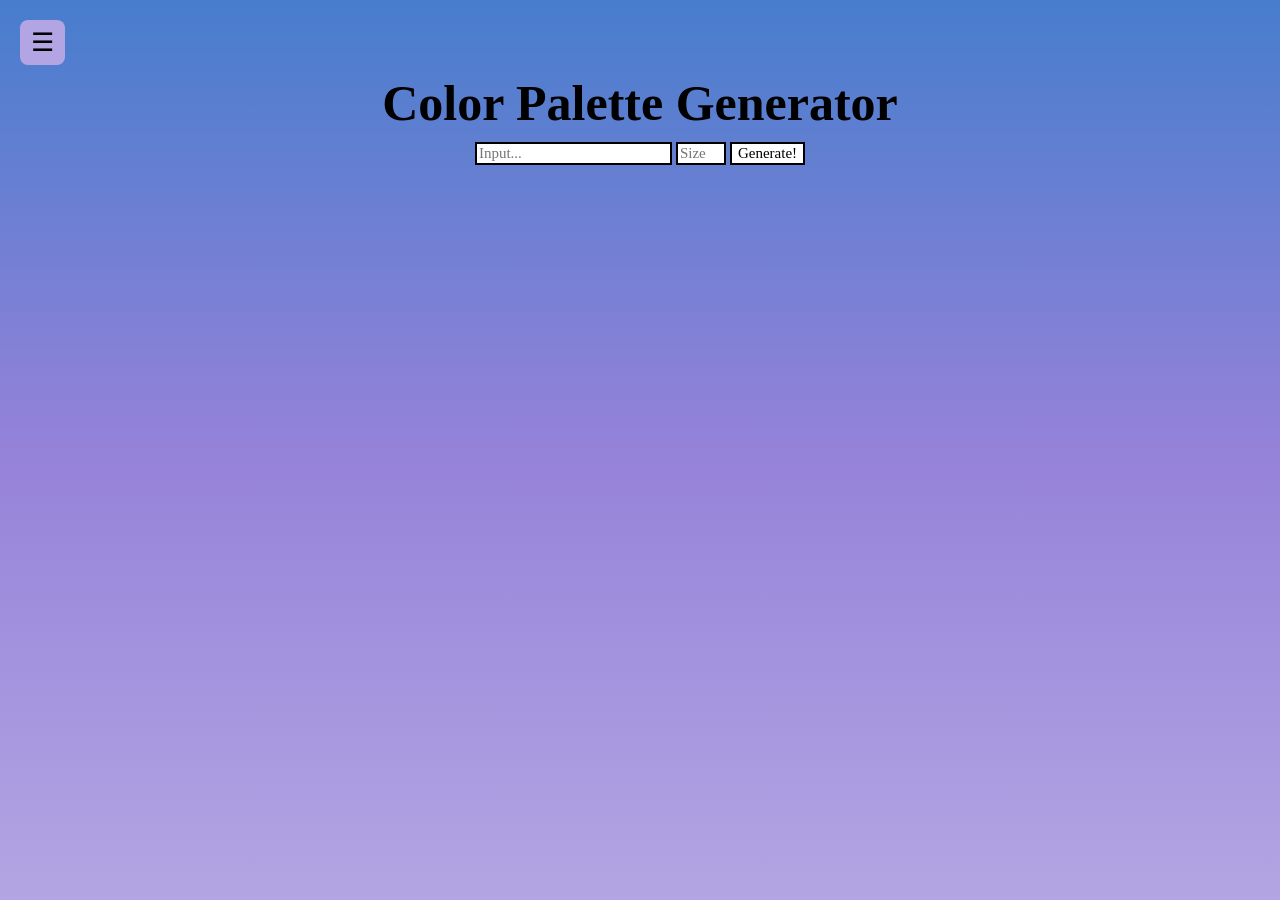
<file: index.html>
<!--HTML for the Main Page-->

<!DOCTYPE html>
<html lang="en">
<head>
  <meta charset="UTF-8">
  <meta name="viewport" content="width=device-width, initial-scale=1.0">
  <title>Color Palette Generator</title>
  <link rel="stylesheet" href="styles.css">
</head>
<body>

  <button id="toggleBtn" class="floating-toggle">☰</button>

  <div class="sidebar" id="sidebar">
    <nav class="nav-links">
      <a href="index.html">Home</a>
      <a href="about.html">About</a>
    </nav>
  </div>

  <h1 id="mainTitle">Color Palette Generator</h1>

  <form id="colorForm">
    <input type="text" id="userInput" placeholder="Input..." required>
    <input type="number" id="userSize" placeholder="Size" min="4" max="10" required>
    <button type="submit" id="genBtn">Generate!</button>
  </form>

  <div id="colorContain"></div>

  <div class="circular-menu" id="circularMenu">
    <button id="mainActionBtn" class="menu-btn">+</button>
    <button id="copyAction" class="menu-item">Copy</button>
    <button id="saveAction" class="menu-item">Save</button>
    <button id="shareAction" class="menu-item">Share</button>
  </div>


<a href="https://www.instagram.com/tinyspacegremlin" target="_blank" id="watermark">
  <img src="images/watermark.jpg" alt="Watermark">
</a>

  <script src="script.js"></script>
</body>
</html>
</file>
<file: styles.css>
/*General Styles */

body {
  background-image: linear-gradient( 180deg, #477DCD, #9582D9, #B3A5E3);
  text-align: center;
  padding: 20px;
  height: 100%;
  margin: 0;
  background-repeat: no-repeat;
  background-attachment: fixed;
}


#mainTitle {
  font-family: 'Rockwell';
  font-size: 50px;
  padding: 20px;
  margin-bottom: -15px;
  
}

#genBtn {
  font-family: 'Century Gothic';
  background: #FFFFFF;
  border: #000 solid 2px;
  font-size: 15px;
  margin-top: 5px;
}

#userInput {
  font-family: 'Century Gothic';
  background: #FFFFFF;
  border: #000 solid 2px;
  font-size: 15px;
}

#userSize {
  font-family: 'Century Gothic';
  background: #FFFFFF;
  border: #000 solid 2px;
  font-size: 15px;
}

#colorContain {
  padding: 15px;
  display: flex;
  justify-content: center;
  flex-wrap: wrap;
  margin-top: 30px;
  max-width: 100%;
}

.colorBox {
  width: 80px;
  height: 80px;
  margin: 5px;
  border-radius: 20px;
  border: #000000 solid 3px;
}

/* Floating Toggle Button */
.floating-toggle {
  position: fixed;
  top: 20px;
  left: 20px;
  width: 45px;
  height: 45px;
  font-size: 26px;
  background-color: #B3A5E3;
  color: #000000;
  border: none;
  border-radius: 8px;
  cursor: pointer;
  z-index: 1100;
}

/* Sidebar */
.sidebar {
  position: fixed;
  top: 0;
  left: 0;
  width: 200px;
  height: 100vh;
  background-color: #A3BEE6;
  transform: translateX(-240px);
  transition: transform 0.3s ease;
  padding-top: 80px;
  z-index: 1000;
}

.sidebar.active {
  transform: translateX(0);
}

.nav-links {
  display: flex;
  flex-direction: column;
  padding-left: 5px;
}

.nav-links a {
  color: #000000;
  font-family: 'Century Gothic';
  text-decoration: none;
  font-size: 22px;
  margin-bottom: 20px;
}

.nav-links a:hover {
  color: #FFFFFF;
}

/* Circular Action Menu */

.circular-menu {
  position: fixed;
  bottom: 40px;
  left: 40px;
  width: 80px;
  height: 80px;
  display: none;
}

/* Main + button */
.menu-btn {
  width: 70px;
  height: 70px;
  border-radius: 40%;
  background: #477DCD;
  color: #593CC3;
  font-size: 36px;
  border: none;
  cursor: pointer;
  position: absolute;
  bottom: 0;
  right: 0;
  z-index: 10;
  transition: transform 0.35s ease;
}

.circular-menu.active .menu-btn {
  transform: rotate(45deg);
  background-color: #593CC3;
  color: #477DCD;
}

/* Action buttons */
.menu-item {
  position: absolute;
  width: 55px;
  height: 55px;
  border-radius: 50%;
  background-image: linear-gradient(#2D5DA4, #5B8BD2);
  border: none;
  cursor: pointer;
  color: black;

  opacity: 0;
  transform: scale(0);

  transition:
    transform 0.45s cubic-bezier(.68,-0.55,.27,1.55),
    opacity 0.2s ease,
    background-image 0.3s ease;
   
}


/* Hover color change */
.menu-item:hover {
  background-image: linear-gradient(#5B8BD2, #2D5DA4);
  color: white;

}

/* Active state */
.circular-menu.active .menu-item {
  opacity: 1;
}

/* Visual order: Copy → Save → Share */
.circular-menu.active #copyAction {
  transform: translate(0, -90px) scale(1);
}

.circular-menu.active #saveAction {
  transform: translate(65px, -65px) scale(1);
}

.circular-menu.active #shareAction {
  transform: translate(90px, 0) scale(1);
}

/* Hover feedback */
.menu-item:hover {
  transform: scale(1.15) translate(var(--x, 0), var(--y, 0));
}


#watermark {
  position: fixed;
  bottom: 20px;
  right: 20px;
  height: 100px;
  width: 100px;
  z-index: 1000;
  cursor: pointer;
  display: none;
}


#watermark img {
  width: 150px;
  height: 150px;
  object-fit: contain;
  display: block;
}



/*About Page Styles */

#aboutStuff {
  font-family: 'Rockwell';
}

#badExplain {
  font-family: 'Century Gothic';
}

.note {
  font-size: 10px;
}
</file>
